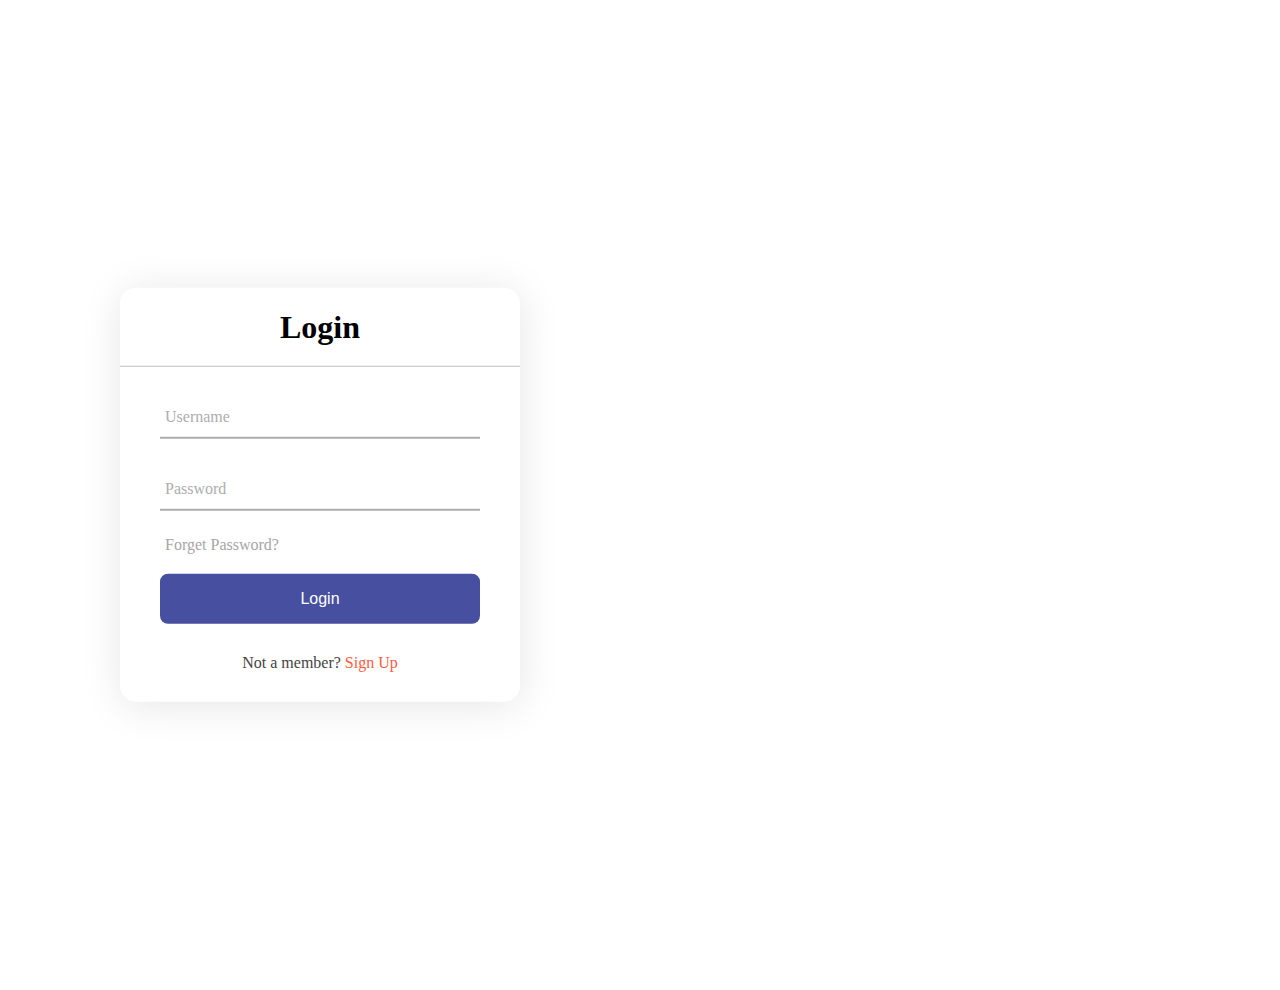
<file: login page/login.html>
<!DOCTYPE html>
<html>
<head>
	<meta charset="utf-8">
	<meta name="viewport" content="width=device-width, initial-scale=1">
	<title>Animated Login Form</title>
	<link rel="stylesheet" type="text/css" href="style.css">
</head>
<body>
	<div class="center">
		<h1>Login</h1>
		<form method="post">
			<div class="txt_field">
				<input type="text" required>
				<span></span>
				<label>Username</label>
			</div>
			<div class="txt_field">
				<input type="password" required>
				<span></span>
				<label>Password</label>
			</div>
			<div class="pass">Forget Password?</div>
			<input type="submit" value="Login">
			<div class="signup_link">
			  Not a member?	<a href="D:\Car Rentel Website Images\img\login page\registration form.html">Sign Up</a>
			</div>
		</form>
	</div>	

</body>
</html>
</file>
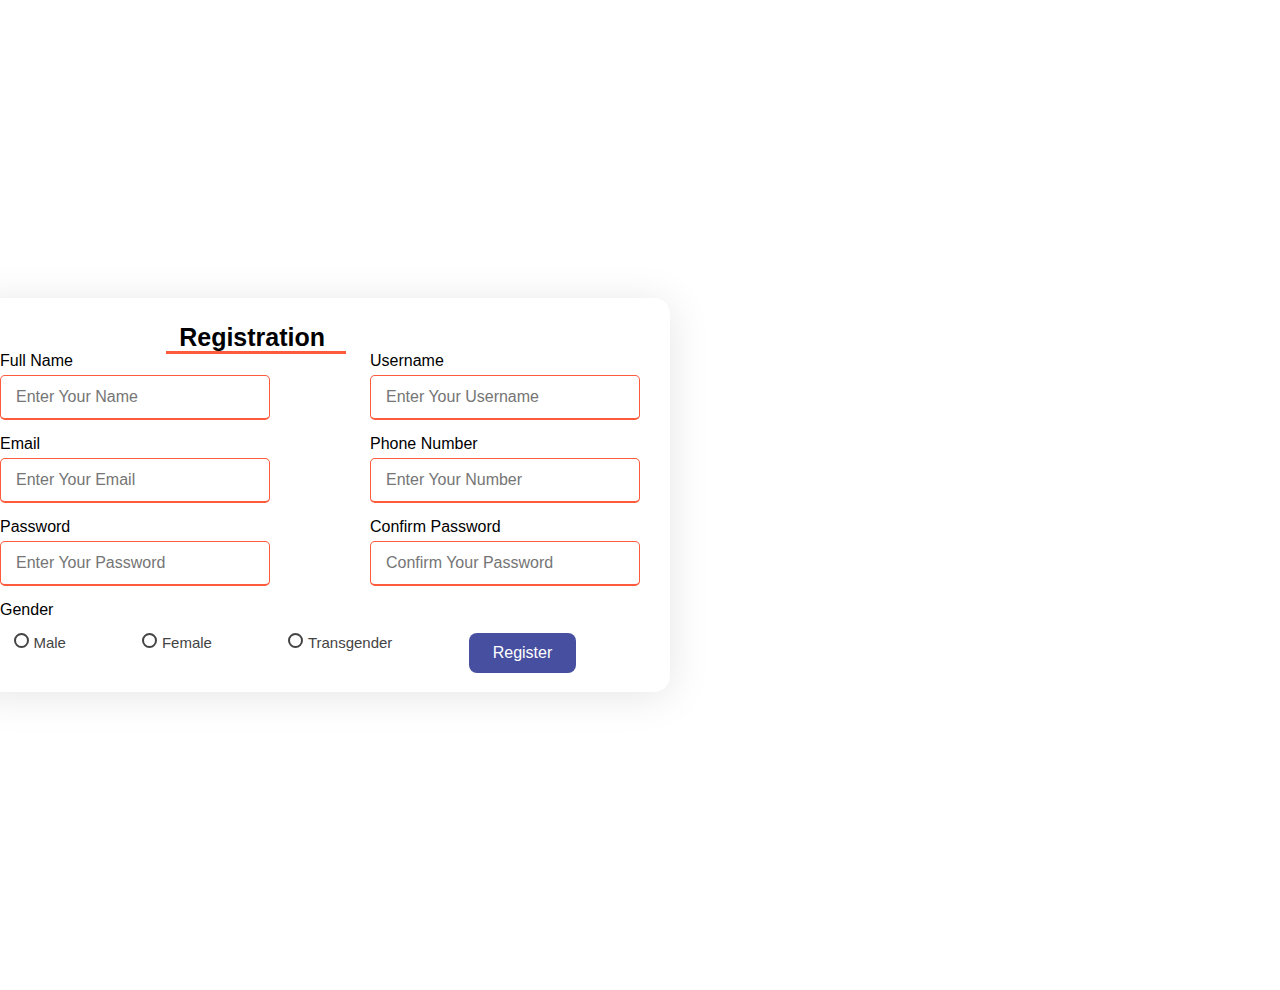
<file: login page/registration form.html>
<!DOCTYPE html>
<html>
<head>
	<meta charset="utf-8">
	<meta name="viewport" content="width=device-width, initial-scale=1">
	<title>registration form</title>
	<link rel="stylesheet" type="text/css" href="style1.css">
</head>
<body>
	<div class="container">
		<div class="title">Registration</div>
		<form action="#">
			<div class="user-details">
				<div class="input-box">
					<span class="details">Full Name</span>
					<input type="text" placeholder="Enter Your Name" required>
				</div>
				<div class="input-box">
					<span class="details">Username</span>
					<input type="text" placeholder="Enter Your Username" required>
				</div>
				<div class="input-box">
					<span class="details">Email</span>
					<input type="text" placeholder="Enter Your Email" required>
				</div>
				<div class="input-box">
					<span class="details">Phone Number</span>
					<input type="text" placeholder="Enter Your Number" required>
				</div>
				<div class="input-box">
					<span class="details">Password</span>
					<input type="text" placeholder="Enter Your Password" required>
				</div>
				<div class="input-box">
					<span class="details">Confirm Password</span>
					<input type="text" placeholder="Confirm Your Password" required>
				</div>
				<div class="gender-details">
					<span class="gender-title">Gender</span>
					<div class="category">
						<label>
							<input type="radio" name="kk">
							<div class="circle"></div>
							<span>Male</span>
						</label>
						<label>
							<input type="radio" name="kk">
							<div class="circle"></div>
							<span>Female</span>
						</label>
						<label>
							<input type="radio" name="kk">
							<div class="circle"></div>
							<span>Transgender</span>
						</label>						
						<div class="button">
							<input type="submit" value="Register">
						</div>
					</div>
				</div>
					
			</div>

		</form>
	</div>

</body>
</html>
</file>
<file: login page/style.css>
body{
	margin: 0;
	padding: 0;
	font-family: montserrat;
	width: 100%;
	min-height: 110vh;
	position: relative;
	background: url("D:/Car Rentel Website Images/img/Design.png");
	background-repeat: no-repeat;
	background-position: center right;
	background-size: cover;
	display: grid;
	align-items: center;
	grid-template-columns: repeat(2, 1fr);
}
:root{
	--main-color: #fe5b3d;
	--second-color: #ffac38;
	--text-color: #444;
	--gradient: linear-gradient(#fe5b3d,#ffac38);
}
.center{
	position: absolute;
	top: 50%;
	left: 25%;
	transform: translate(-50%, -50%);
	width: 400px;
	background: white;
	border-radius: 1rem;
	box-shadow: 1px 4px 41px rgba(0, 0, 0, 0.1);
}
.center h1{
	text-align: center;
	padding: 0 0 20px 0;
	border-bottom: 1px solid silver;
}
.center form{
	padding: 0 40px;
	box-sizing: border-box;
}
form .txt_field{
	position: relative;
	border-bottom: 2px solid #adadad;
	margin: 30px 0;
}
.txt_field input{
	width: 100%;
	padding: 0 5px;
	height: 40px;
	font-size: 16px;
	border: none;
	background: none;
	outline: none;
}
.txt_field label{
	position: absolute;
	top: 50%;
	left: 5px;
	color: #adadad;
	transform: translateY(-50%);
	font-size: 16px;
	pointer-events: none;
	transition: .2s;	
}
.txt_field span::before{
	content: '';
	position: absolute;
	top: 40px;
	left: 0;
	width: 0%;
	height: 2px;
	background: var(--gradient);
	transition: .3s;
}
.txt_field input:focus ~ label,
.txt_field input:valid ~ label{
	top: -5px;
	color: var(--main-color);
}
.txt_field input:focus ~ span::before,
.txt_field input:valid ~ span::before{
	width: 100%;
}
.pass{
	margin: -5px 0 20px 5px;
	color: #a6a6a6;
	cursor: pointer;
}
.pass:hover{
	text-decoration: underline;	
}
input[type="submit"]{
	width: 100%;
	height: 50px;
	border: none;
	background: #474fa0;
	border-radius: 0.5rem;
	font-size: 1rem;
	color: white;
	font-weight: 500;
	cursor: pointer;
	outline: none;
}
input[type="submit"]:hover{
	background: var(--main-color);
	transition: .3s;
}
.signup_link{
	margin: 30px 0;
	text-align: center;
	font-size: 16px;
	color: var(--text-color);
}
.signup_link a{
	color: var(--main-color);
	text-decoration: none;
}
.signup_link a:hover{
	text-decoration: underline;
	
}
</file>
<file: login page/style1.css>
*{
	margin: 0;
	padding: 0;
	box-sizing: border-box;
	font-family: 'poppins',sans-serif;
}
:root{
	--main-color: #fe5b3d;
	--second-color: #ffac38;
	--text-color: #444;
	--gradient: linear-gradient(#fe5b3d,#ffac38);
}
body{
	width: 100%;
	min-height: 110vh;
	position: relative;
	background: url("D:/Car Rentel Website Images/img/Design.png");
	background-repeat: no-repeat;
	background-position: center right;
	background-size: cover;
	display: grid;
	align-items: center;
	grid-template-columns: repeat(2, 1fr);
}
.container{
	max-width: 700px;
	width: 100%;
	background: #fff;
	padding: 25px 30px;
	border-radius: 10px;
	position: absolute;
	top: 50%;
	left: 25%;
	transform: translate(-50%, -50%);
	background: white;
	border-radius: 1rem;
	box-shadow: 1px 4px 41px rgba(0, 0, 0, 0.1);
}
.title{
	position: absolute;
	left: 28%;
	bottom: 0%;
	top: 0%;
}
.container .title{
	font-size: 25px;
	font-weight: 600;
	position: relative;
}
.container .title::before{
	content: '';
	position: absolute;
	left: -2%;
	bottom: -8%;
	height: 3px;
	width: 180px;
	background: var(--main-color);
}
.container form .user-details{
	display: flex;
	flex-wrap: wrap;
	justify-content: space-between;
}
form .user-details .input-box{
	margin-bottom: 15px;
	width: calc(100% / 2 - 50px);
}
.user-details .input-box .details{
	display: block;
	fonnt-weight:  500;
	margin-bottom: 5px;
}
.user-details .input-box input{
	height: 45px;
	width: 100%;
	outline: none;
	border-radius: 5px;
	border: 1px solid #fe5b3d;
	padding-left: 15px;
	font-size: 16px;
	border-bottom-width: 2px;
	transition: all 0.3s ease;

}
.user-details .input-box input:focus,
.user-details .input-box input:valid{
border-color: #474fa0;
}
form.gender-details .gender-title{
	font-size: 25px;
	font-weight: 500;

}
form .gender-details .category{
	display: flex;
	width: 150%;
	height: 20px;
	margin: 14px;
	justify-content: space-between;
}
.category label input{
	display: none;
}
.category label{
	display: block;
	cursor: pointer;
	margin-right: 10px;
	padding-left: 20;
	position: relative;
}
.category label .circle{
	height: 15px;
	width: 15px;
	border: 2.5px solid var(--text-color);
	border-radius: 50%;
	display: inline-block;
	transition: border-color .5s ease;
}
.category label .circle::before{
	content:'';
	height: 7px;
	width: 7px;
	background-color: var(--main-color);
	position: absolute;
	left: 0;
	top: 0;
	border-radius: 50%;
	box-sizing: border-box;
	margin-left: 4px;
	margin-top: 4px;
	transition: transform .5s ease;
	transform: scale(0);
}
.category label span{
	font-size: 15px;
	color: var(--text-color);
	display: inline-block;
	transition:color .5s ease;
}
.category label input:checked + .circle{
	border-color: var(--main-color);
}
.category label input:checked + .circle::before{
	transform: scale(1);
}
.category label input:checked + .circle + span{
	color: var(--main-color);
}
input[type="submit"]{
	width: 180%;
	height: 40px;
	border: none;
	background:#474fa0;
	border-radius: 0.5rem;
	font-size: 1rem;
	color: white;
	font-weight: 500;
	cursor: pointer;
	outline: none;
}
input[type="submit"]:hover{
	background: var(--main-color);
	transition: .3s;
</file>
